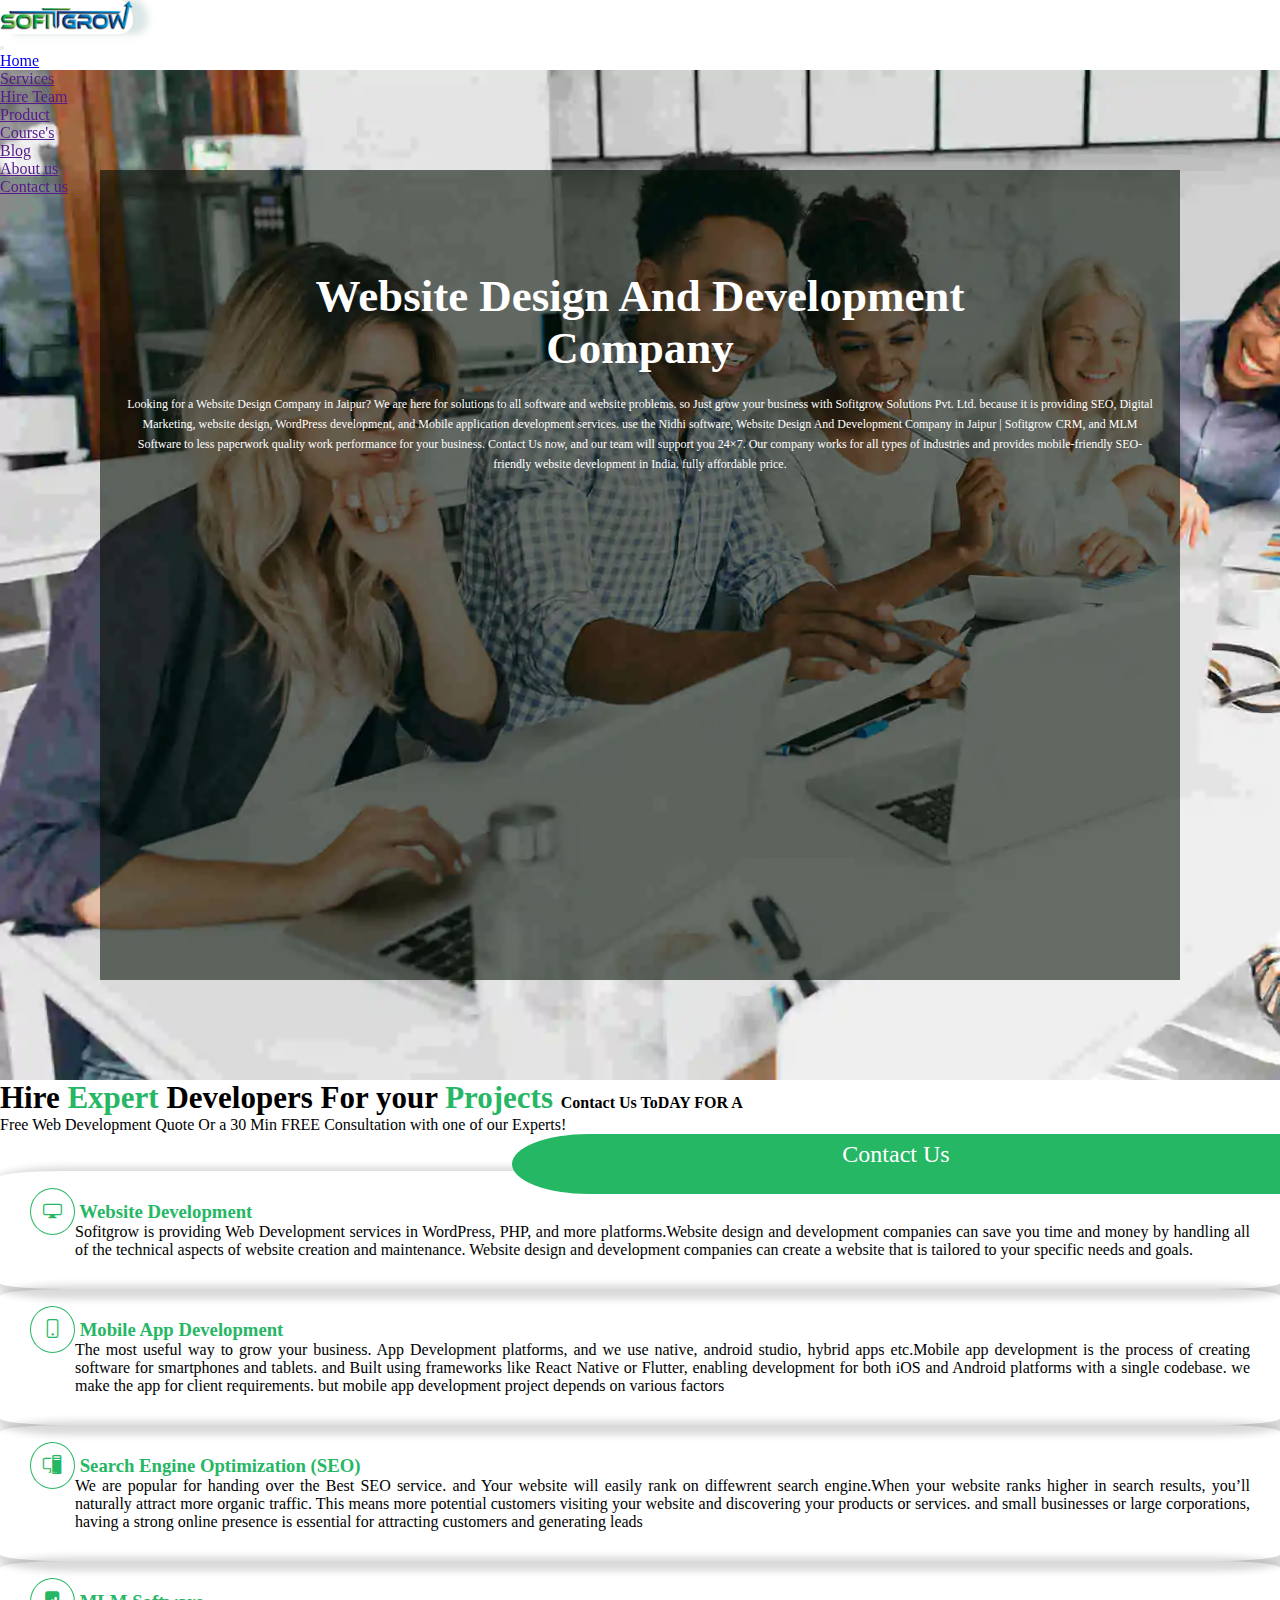
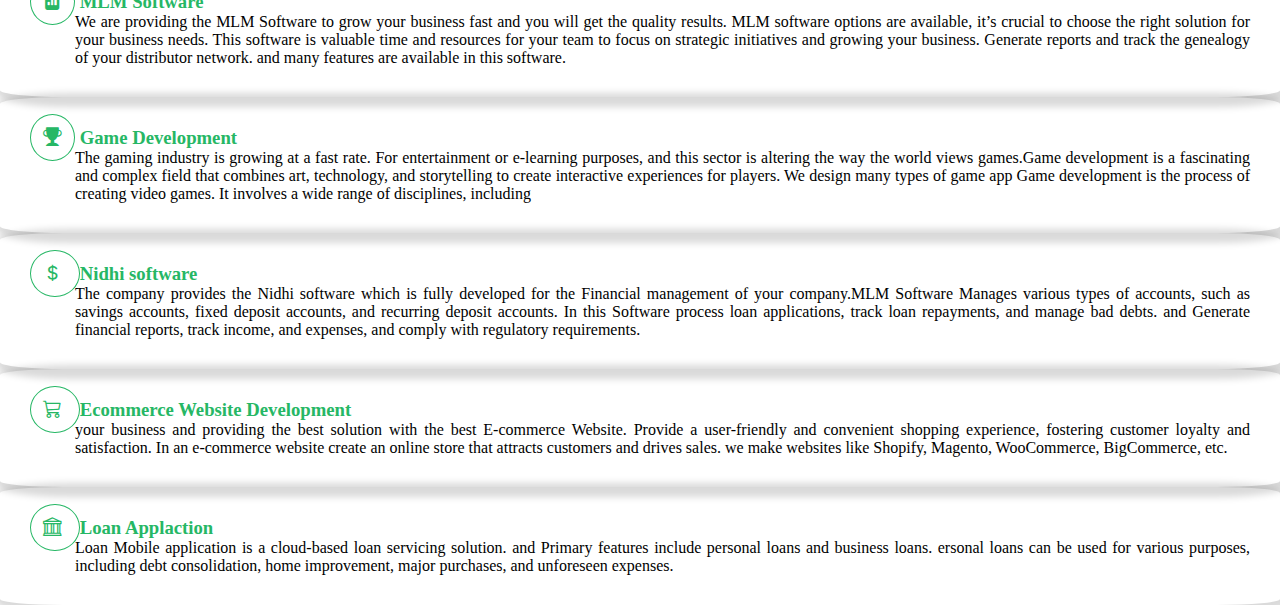
<file: index.html>
<!doctype html>
<html lang="en">

<head>
  <!-- Required meta tags -->
  <meta charset="utf-8">
  <meta name="viewport" content="width=device-width, initial-scale=1">

  <link rel="stylesheet" href="https://cdn.jsdelivr.net/npm/bootstrap-icons@1.13.1/font/bootstrap-icons.min.css">
  <!-- Bootstrap CSS -->
  <link href="https://cdn.jsdelivr.net/npm/bootstrap@5.0.2/dist/css/bootstrap.min.css" rel="stylesheet"
    integrity="sha384-EVSTQN3/azprG1Anm3QDgpJLIm9Nao0Yz1ztcQTwFspd3yD65VohhpuuCOmLASjC" crossorigin="anonymous">
  <title>Website Design And Development Company in Jaipur | Sofitgrow</title>
  <link rel="icon" href="favicon.png">

  <!--External css-->
  <link rel="stylesheet" href="soft.css">
  <!--external css media-->
  <link rel="stylesheet" href="mediaitgrow.css">

</head>

<body>
  <!--Navebar-->
  <nav class="container navbar navbar-expand-lg  shadow-lg navbar-light bg-light navbarstart">
    <div class="container-fluid">
      <div class="navbar-brand  px-5"><img src="sofitgrow-logo.png" class="img-fluid" alt=""></div>
      <button class="navbar-toggler" type="button" data-bs-toggle="collapse" data-bs-target="#navbarSupportedContent"
        aria-controls="navbarSupportedContent" aria-expanded="false" aria-label="Toggle navigation">
        <span class="navbar-toggler-icon"></span>
      </button>
      <div class="collapse navbar-collapse" id="navbarSupportedContent">
        <ul class="navbar-nav me-auto mb-2 d-flex gap-4 mb-lg-0">
          <li class="nav-item">
            <a class="nav-link active " aria-current="page" href="#">Home</a>
          </li>
          <li class="nav-item " id="dropsk">
            <a class=" nav-link  dropdown-toggle active " href="">Services</a>
            <ul class="drops">
              <li>Website Development</li>
              <li>Digital Marketing Services</li>
              <li>Toll Free No</li>
            </ul>

          </li>
          <li class="nav-item " id="dropsk">
            <a class=" nav-link  dropdown-toggle active " href="">Hire Team</a>
            <ul class="drops">
              <li>Website Development</li>
              <li>Digital Marketing Services</li>
              <li>Toll Free No</li>
            </ul>

          </li>
          <li class="nav-item " id="dropsk">
            <a class=" nav-link  dropdown-toggle active " href="">Product</a>
            <ul class="drops">
              <li>Website Development</li>
              <li>Digital Marketing Services</li>
              <li>Toll Free No</li>
            </ul>

          </li>
          <li class="nav-item " id="dropsk">
            <a class=" nav-link  dropdown-toggle active " href="">Course's</a>
            <ul class="drops">
              <li>Website Development</li>
              <li>Digital Marketing Services</li>
              <li>Toll Free No</li>
            </ul>


          </li>
          <li class="nav-item"><a class="nav-link active" href="">Blog</a></li>
          <li class="nav-item"><a class="nav-link active" href="">About us</a></li>
          <li class="nav-item"><a class="nav-link active" href="">Contact us</a></li>

        </ul>
      </div>
      <div class="contact  container-fluid ">
        <p><i class="bi bi-whatsapp"></i> +91-7891892408</p>

      </div>

    </div>
  </nav>
  <!--body start-->
  
  <div class="adblock">
    <div class="adblockmes">
    <h1>Website Design And Development <br><span>Company</span></h1>
    <p>Looking for a Website Design Company in Jaipur? We are here for solutions to all software and website problems.
      so Just grow your business with Sofitgrow Solutions Pvt. Ltd. because it is providing SEO, Digital Marketing,
      website design, WordPress development, and Mobile application development services. use the Nidhi software,
      Website Design And Development Company in Jaipur | Sofitgrow CRM, and MLM Software to less paperwork quality work
      performance for your business. Contact Us now, and our team will support you 24×7. Our company works for all types
      of industries and provides mobile-friendly SEO-friendly website development in India. fully affordable price.</p>
    </div>
  </div>


  <div class="container-fluid m-1 littlemessage row">
    <div class=" container-fluid col-12 col-lg-8 ">
      <h6>Hire <span class="colour">Expert</span> Developers For your <span class="colour">Projects</span> <span
          class="size">Contact Us ToDAY FOR A</span></h6>
      <p>Free Web Development Quote Or a 30 Min FREE Consultation with one of our Experts!</p>

    </div>
    <div class=" container-fluid col-12 col-lg-4 position-sticky right-0">
      <div class="contact-1 shadow-lg ">
        <p>Contact Us</p>

      </div>


    </div>
  </div>
  <div class="ourservices container-fluid lg-12 m-lg-5">
    <h1>Our Services</h1>
  </div>
  <!--sevices section-->

  <div class="services container-fluid">
    <div class=" container-fluid  services1 m-lg-5  row">
      <div class="  services1l col-12 col-lg-5">
        <div>
          <h3><span><i class="bi bi-display"></i></span> <a href="">Website Development</a></h3>
          <p>Sofitgrow is providing Web Development services in WordPress, PHP, and more platforms.Website design and
            development companies can save you time and money by handling all of the technical aspects of website
            creation and maintenance. Website design and development companies can create a website that is tailored to
            your specific needs and goals.</p>
        </div>
      </div>
      <div class=" container services1r col-12 col-lg-5">
        <div>
          <h3> <span><i class="bi bi-phone"></i></span> <a>Mobile App Development</a></h3>
          <p>
            The most useful way to grow your business. App Development platforms, and we use native, android studio,
            hybrid apps etc.Mobile app development is the process of creating software for smartphones and tablets. and
            Built using frameworks like React Native or Flutter, enabling development for both iOS and Android platforms
            with a single codebase. we make the app for client requirements. but mobile app development project depends
            on various factors</p>
        </div>
      </div>
    </div>
    <div class=" container-fluid services1 m-lg-5 row">
      <div class=" services1l col-12 col-lg-5">
        <div>
          <h3> <span><i class="bi bi-pc-display"></i></span> <a href=""> Search Engine Optimization (SEO)</a></h3>
          <p>

            We are popular for handing over the Best SEO service. and Your website will easily rank on diffewrent search
            engine.When your website ranks higher in search results, you’ll naturally attract more organic traffic.
            This
            means more potential customers visiting your website and discovering your products or services.
            and small
            businesses or large corporations, having a strong online presence is essential for attracting customers and
            generating leads
          </p>
        </div>
      </div>
      <div class=" container services1r  col-12 col-lg-5">

        <div>
          <h3> <span> <i class="bi bi-file-bar-graph-fill"></i></span> <a> MLM Software</a></h3>
          <p>
            We are providing the MLM Software to grow your business fast and you will get the quality results. MLM
            software options are available, it’s crucial to choose the right solution for your business needs. This
            software is valuable time and resources for your team to focus on strategic initiatives and growing your
            business. Generate reports and track the genealogy of your distributor network. and many features are
            available in this software.
          </p>
        </div>

      </div>
    </div>
    <div class="services1 container-fluid  m-lg-5 row">
      <div class="services1l  col-12 col-lg-5">
        <div>
          <h3><span> <i class="bi bi-trophy-fill"></i></span><a href=""> Game Development</a></h3>
          <p>

            The gaming industry is growing at a fast rate. For entertainment or e-learning purposes, and this sector is
            altering the way the world views games.Game development is a fascinating and complex field that combines
            art, technology, and storytelling to create interactive experiences for players. We design many types of
            game app Game development is the process of creating video games. It involves a wide range of disciplines,
            including
          </p>
        </div>

      </div>
      <div class="services1r  container  col-12 col-lg-5">
        <div>
          <h3><span><i class="bi bi-currency-dollar"></i> </span><a>Nidhi software</a></h3>
          <p>
            The company provides the Nidhi software which is fully developed for the Financial management of your
            company.MLM Software Manages various types of accounts, such as savings accounts, fixed deposit accounts,
            and recurring deposit accounts. In this Software process loan applications, track loan repayments, and
            manage bad debts. and Generate financial reports, track income, and expenses, and comply with regulatory
            requirements.</p>
        </div>
      </div>
    </div>
    <div class="services1 container-fluid  m-lg-5 row">
      <div class="services1l col-12 col-lg-5">
        <div>
          <h3><span> <i class="bi bi-cart3"></i> </span>  <a  href=""> Ecommerce Website Development </a> </h3>
          <p>
            your business and providing the best solution with the best E-commerce Website. Provide a user-friendly and
            convenient shopping experience, fostering customer loyalty and satisfaction. In an e-commerce website create
            an online store that attracts customers and drives sales. we make websites like Shopify, Magento,
            WooCommerce, BigCommerce, etc.
          </p>
        </div>

      </div>
      <div class="services1r container col-12 col-lg-5">
        <div>
          <h3><span> <i class="bi bi-bank"></i> </span> <a> Loan Applaction</a></h3>
          <p>
            
            Loan Mobile application is a cloud-based loan servicing solution. and Primary features include personal
            loans and business loans. ersonal loans can be used for various purposes, including debt consolidation, home
            improvement, major purchases, and unforeseen expenses.</p>
        </div>

      </div>
    </div>
  </div>


  <script src="https://cdn.jsdelivr.net/npm/bootstrap@5.0.2/dist/js/bootstrap.min.js"
    integrity="sha384-cVKIPhGWiC2Al4u+LWgxfKTRIcfu0JTxR+EQDz/bgldoEyl4H0zUF0QKbrJ0EcQF"
    crossorigin="anonymous"></script>

</body>

</html>
</file>
<file: soft.css>
* {
    margin: 0px;
    padding: 0px;

}

nav {
    position: fixed !important;
    top: 0px;
}

.navbar-brand {
    border-top-right-radius: 10% 60%;
    border-bottom-right-radius: 10% 40%;
    box-shadow: 14px 0px 7px 0 rgba(188, 222, 221, 0.5), 14px 0px 7px 0 rgba(244, 224, 224, 0.5);
}

.navbar-brand img {
    height: 40px;
}

.drops {
    position: absolute;

    margin-left: -20px;
    line-height: 30px;
    background-color: white;
    display: none;

}

.drops li {
    list-style: none;

}

#dropsk:hover {
    .drops {
        display: block;
    }
    


}

.contact {
    position: fixed;
    right: 0px;
    height: 65px;
    width: 15%;
    background-color: #26b765;
    border-top-left-radius: 10% 50%;
    border-bottom-left-radius: 10% 50%;
    color: white;


}

.contact p {
    text-align: center;
    padding-top: 14px;
    font-size: 20px;

}

.adblock {
    margin-top: 70px;
    background-image: url("download.webp");
    background-size: cover;
    text-align: center;
    height: 90vh;
  
}
.adblockmes{

    text-align: center;
    height: 90vh;
    background-color:rgba(1, 12, 1, 0.582);

}

.adblockmes h1 {
    padding-top: 100px;
    text-align: center;
    color: white;
    font-size: 60px;
    z-index: 4;


}

.adblockmes p {
    padding: 60px;
    color: white;
    font-size: 20px;
    padding: 30px;
    line-height: 35px;
}

.littlemessage h6 {

    font-size: 31px;
}

.littlemessage h6 .colour {
    color: #26b765;

}

.littlemessage h6 .size {
    font-size: 16px;
}

.contact-1 {
    position: absolute;
    right: 0px;
    height: 60px;
    width: 60%;
    background-color: #26b765;
    border-top-left-radius: 10% 50%;
    border-bottom-left-radius: 10% 50%;
    color: white;


}

.contact-1 p {
    text-align: center;
    font-size: 24px;
    padding-top: 7px;
}

.ourservices h1 {
    font-weight: 600;
    text-align: center;
    text-shadow: 2px 2px rgb(167, 130, 130);
}

/* services*/

/* services left side*/
.services1l{
    padding: 30px;
    border-radius: 5%;
    box-shadow: 3px 3px 7px 7px  rgba(0, 0, 0, 0.15) ;
}
.services1l h3 a {
    color: #26b765;
    text-decoration: none;

}

.services1l span {
    border: 1px solid #26b765;
    border-radius: 50%;
    padding: 12px;
}
.services1l span i{
    color: #26b765;
}

.services1l p {
    text-align: left;
    margin-left: 45px;
    text-align: justify;

}

/* services right side*/
.services1r{
    border-radius: 5%;
    padding: 30px;
    box-shadow: 3px 3px 7px 7px rgba(0, 0, 0, 0.15) ;
}
.services1r span {
    border: 1px solid #26b765;
    border-radius: 50%;
    padding: 12px;

    
}
.services1r span i{
color:#26b765;
}
.services1r h3 {
    color: #26b765;
}

.services1r p {
    text-align: left;
    margin-left: 45px;
    text-align: justify;
}
</file>
<file: mediaitgrow.css>
@media screen and (min-width:1000px) and (max-width:1350px)   {
    .contact {
       display: none;



    }

    .navbar-brand img {
        float: center;
        height: 30px;
    }

    .drops {

        margin-left: -8px;
        line-height: 20px;

    }

    .adblock {
        padding: 100px;



    }

    .adblock h1 {

        font-size: 45px;
        z-index: 4;


    }

    .adblock p {


        font-size: 12px;
        padding: 20px;
        line-height: 20px;
    }

}
/* below mobile screen*/

@media screen and (min-width:200px) and (max-width:1100px)   {

    nav{
        top:35px;

    }


    .navbar-brand img {
        height: 20px;
        align-items: center;
        padding-left:-10px ;
    }

    .contact {
        top: 0px;
        width:100%;
        height: 30px;
       
    }

    .contact p {
        padding-top: 7px;
        font-size: 20px;


    }



    .drops {
        position: absolute;

        margin-left: -5px;
        line-height: 15px;

    }
    .adblock{
        text-align: center;
        text-align: justify;



        
    }


    .adblockmes {

        padding: 70px;



    }

    .adblockmes h1 {
        font-size:25px;
        z-index: 4;


    }

    .adblock p {

        font-size: 12px;
        padding: 1px;
        line-height: 20px;
    }
    .contact-1{
        margin:10px;
    }
 .littlemessage h6{
    font-size: 20px;

 }
  .littlemessage p{
    font-size: 10px;
  }
  .littlemessage .contact-1{
    width: 100%;
    height: 50px;
    border-radius: 50%

  }
  .littlemessage .contact-1 p{
    font-size: 20px;
  }
  .ourservices {
    margin-top: 80px;
  }
  .services{
    display: flex;
    flex-direction: column;
    gap:30px;
  }
  .services  .services1{
    margin: 0px !important;
   gap:30px;
  }
}
</file>
